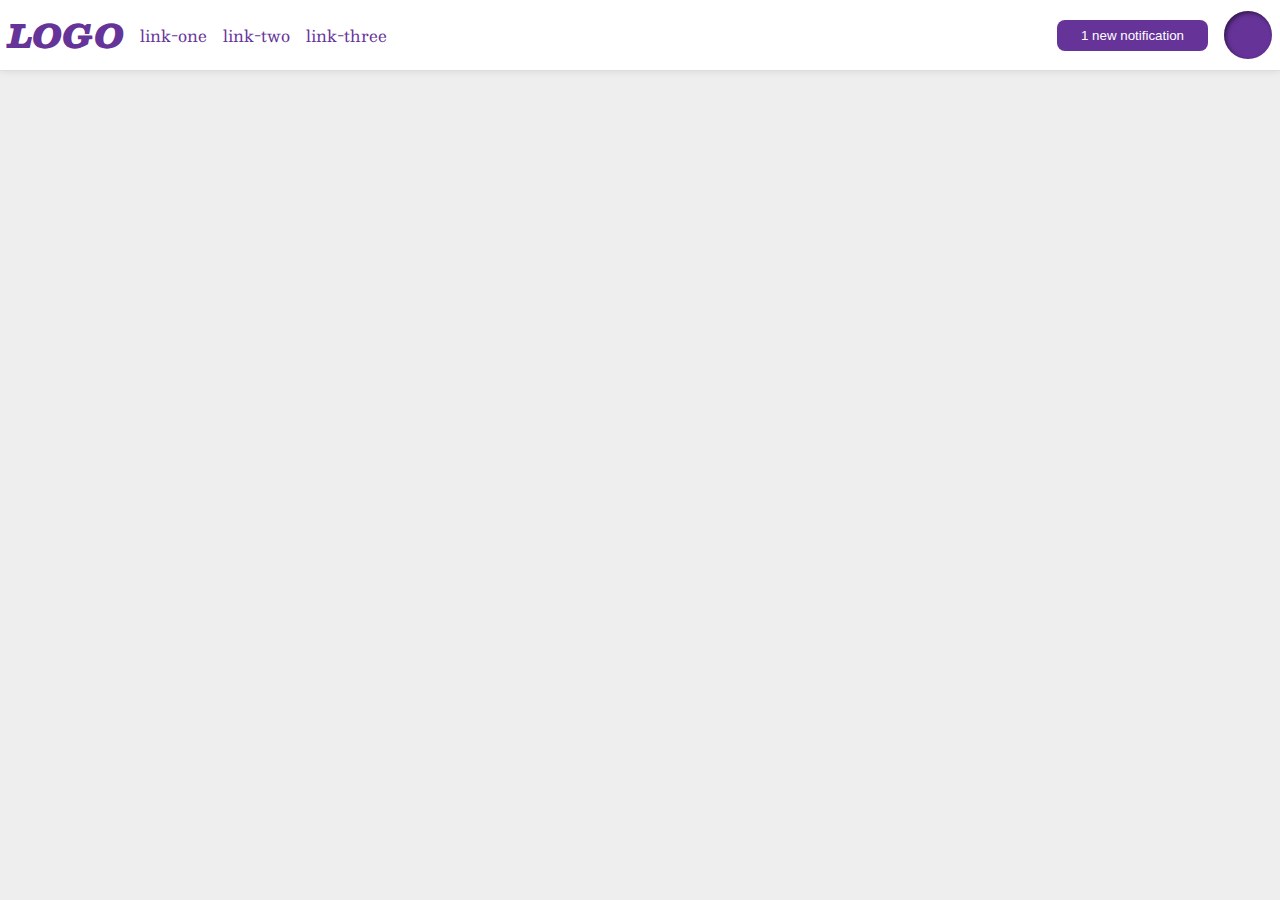
<file: flex/03-flex-header-2/index.html>
<!DOCTYPE html>
<html lang="en">
  <head>
    <meta charset="UTF-8">
    <meta http-equiv="X-UA-Compatible" content="IE=edge">
    <meta name="viewport" content="width=device-width, initial-scale=1.0">
    <title>Flex Header 2</title>
    <link rel="stylesheet" href="style.css">
  </head>
  <body>
    <div class="header">
      <div class="left">
      <div class="logo">
        LOGO
      </div>
      <ul class="links">
        <li><a href="google.com">link-one</a></li>
        <li><a href="google.com">link-two</a></li>
        <li><a href="google.com">link-three</a></li>
      </ul>
    </div>
    <div class="right">
      <button class="notifications">
        1 new notification
      </button>
      <div class="profile-image"></div>
    </div>
  </div>
  </body>
</html>
</file>
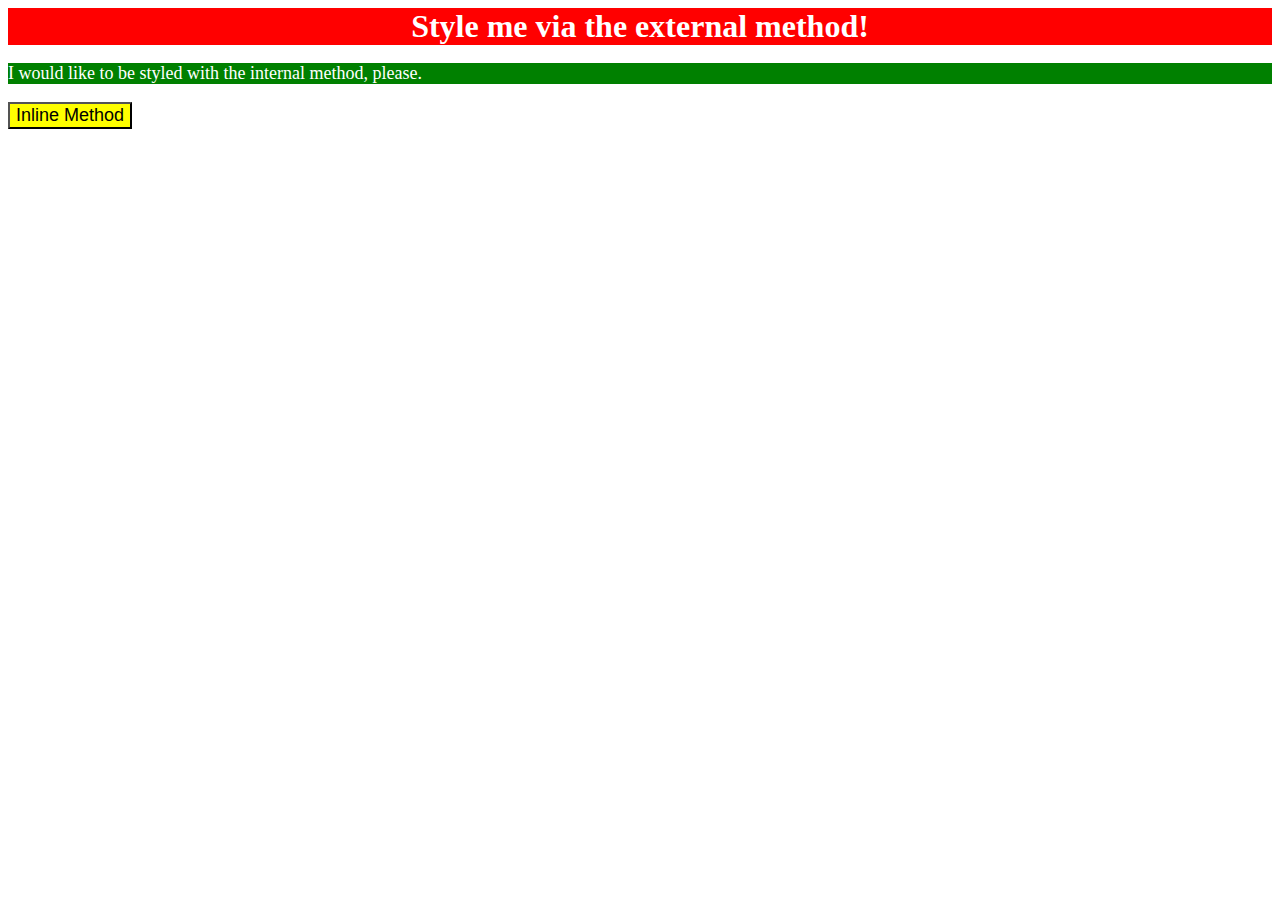
<file: foundations/01-css-methods/index.html>
<!DOCTYPE html>
<html lang="en">
  <head>
    <meta charset="UTF-8">
    <meta http-equiv="X-UA-Compatible" content="IE=edge">
    <meta name="viewport" content="width=device-width, initial-scale=1.0">
    <title>Methods for Adding CSS</title>
    <link rel="stylesheet" href="style.css">
    <style>
       #internal {
        background-color: green;
        color: white;
        font-size: 18px;

      }
    </style>
  </head>
  <body>
    <div class="external">Style me via the external method!</div>
    <p id="internal">I would like to be styled with the internal method, please.</p>
    <button style="color: black; background-color:yellow; font-size: 18px;">Inline Method</button>
  </body>
</html>
</file>
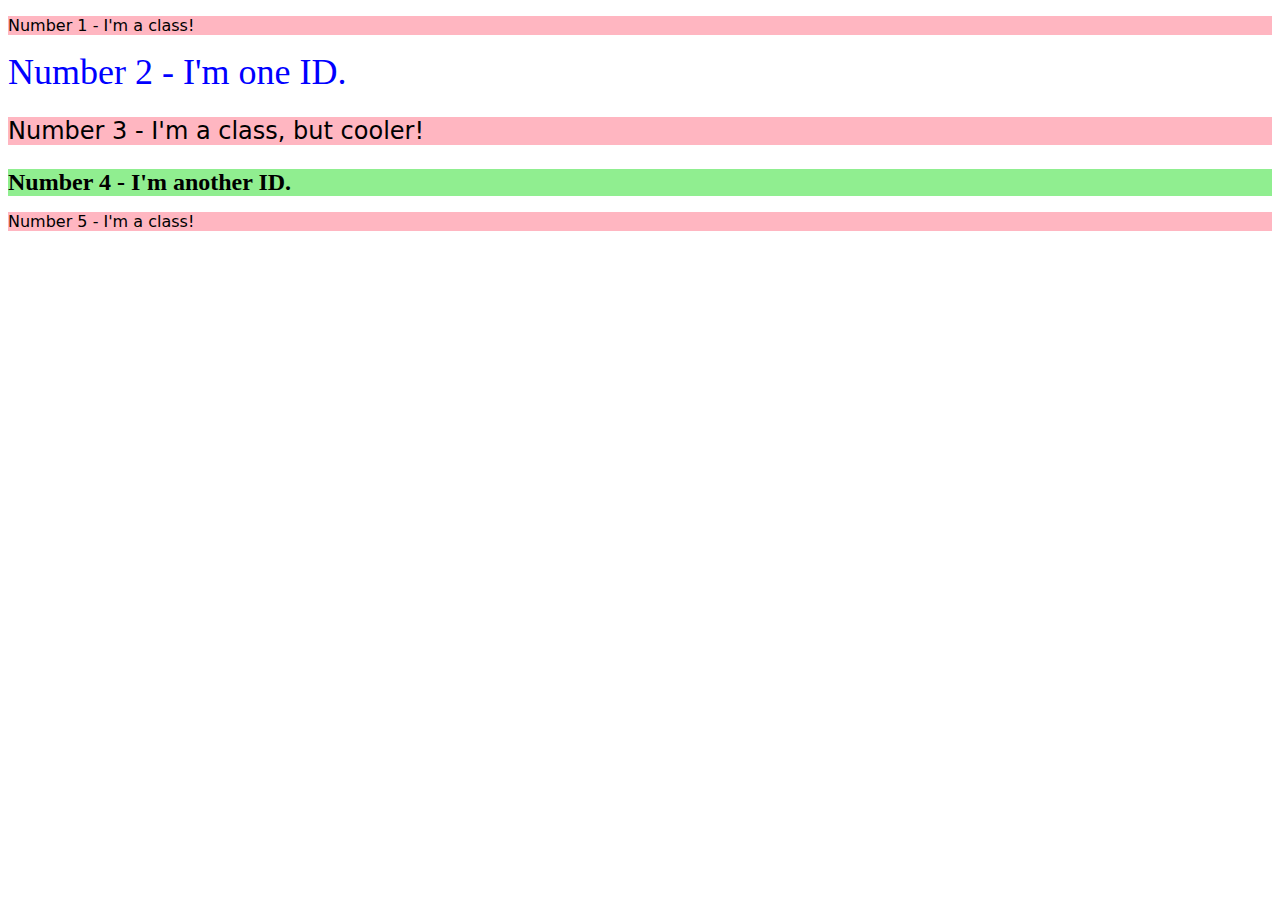
<file: foundations/02-class-id-selectors/index.html>
<!DOCTYPE html>
<html lang="en">
  <head>
    <meta charset="UTF-8">
    <meta http-equiv="X-UA-Compatible" content="IE=edge">
    <meta name="viewport" content="width=device-width, initial-scale=1.0">
    <title>Class and ID Selectors</title>
    <link rel="stylesheet" href="style.css">
  </head>
  <body>
    <p class="odd">Number 1 - I'm a class!</p>
    <div id="two">Number 2 - I'm one ID.</div>
    <p class="odd three">Number 3 - I'm a class, but cooler!</p>
    <div id="four">Number 4 - I'm another ID.</div>
    <p class="odd">Number 5 - I'm a class!</p>
  </body>
</html>
</file>
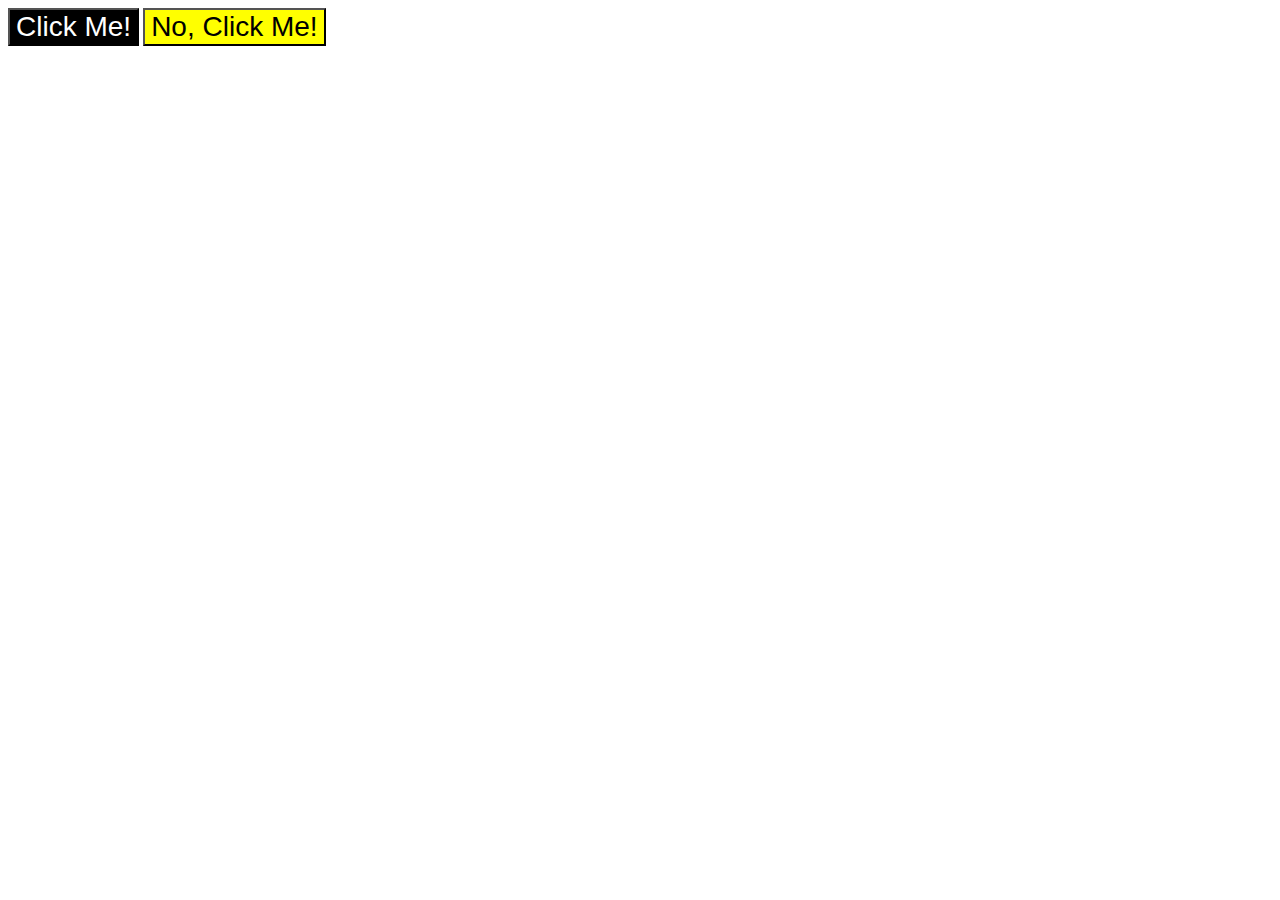
<file: foundations/03-grouping-selectors/index.html>
<!DOCTYPE html>
<html lang="en">
  <head>
    <meta charset="UTF-8">
    <meta http-equiv="X-UA-Compatible" content="IE=edge">
    <meta name="viewport" content="width=device-width, initial-scale=1.0">
    <title>Grouping Selectors</title>
    <link rel="stylesheet" href="style.css">
  </head>
  <body>
    <button class="button one">Click Me!</button>
    <button class="button two">No, Click Me!</button>
  </body>
</html>
</file>
<file: flex/03-flex-header-2/style.css>
/* this is some magical font-importing.  
you'll learn about it later. */
@import url('https://fonts.googleapis.com/css2?family=Besley:ital,wght@0,400;1,900&display=swap');

body {
  margin: 0;
  background: #eee;
  font-family: Besley, serif;
}

.header {
  background: white;
  border-bottom: 1px solid #ddd;
  box-shadow: 0 0 8px rgba(0,0,0,.1);
  display: flex;
  justify-content: space-between;
  padding: 8px;
}

.profile-image {
  background: rebeccapurple;
  box-shadow: inset 2px 2px 4px rgba(0,0,0,.5);
  border-radius: 50%;
  width: 48px;
  height:  48px;
}

.logo {
  color: rebeccapurple;
  font-size: 32px;
  font-weight: 900;
  font-style: italic;
}

button {
  border: none;
  border-radius: 8px;
  background: rebeccapurple;
  color: white;
  padding: 8px 24px;
}

a {
  /* this removes the line under our links */
  text-decoration: none;
  color: rebeccapurple;
}

ul {
  list-style-type: none;
  display: flex;
  margin: 0;
  padding: 0;
  gap: 16px;
}
.left, .right {
  display: flex;
  gap: 16px;
  align-items: center;
}
</file>
<file: foundations/01-css-methods/style.css>
.external {
    background-color: red;
    color: white;
    font-weight: bold;
    font-size: 32px;
    text-align: center;
}
</file>
<file: foundations/02-class-id-selectors/style.css>
.odd {
    background-color: lightpink;
    font-family: Verdana, DejaVu Sans, sans-serif;
}
.three {
    font-size: 24px;
}
#two {
    color: blue;
    font-size: 36px;
}
#four {
    background-color: lightgreen;
    font-size: 24px;
    font-weight: bold;
}
</file>
<file: foundations/03-grouping-selectors/style.css>
.one {
    background-color: black;
    color: white;
}
.two {
    background-color: yellow;
}
.button {
    font-size: 28px;
    font-family: Helvetica,'Times New Roman', sans-serif;
}
</file>
